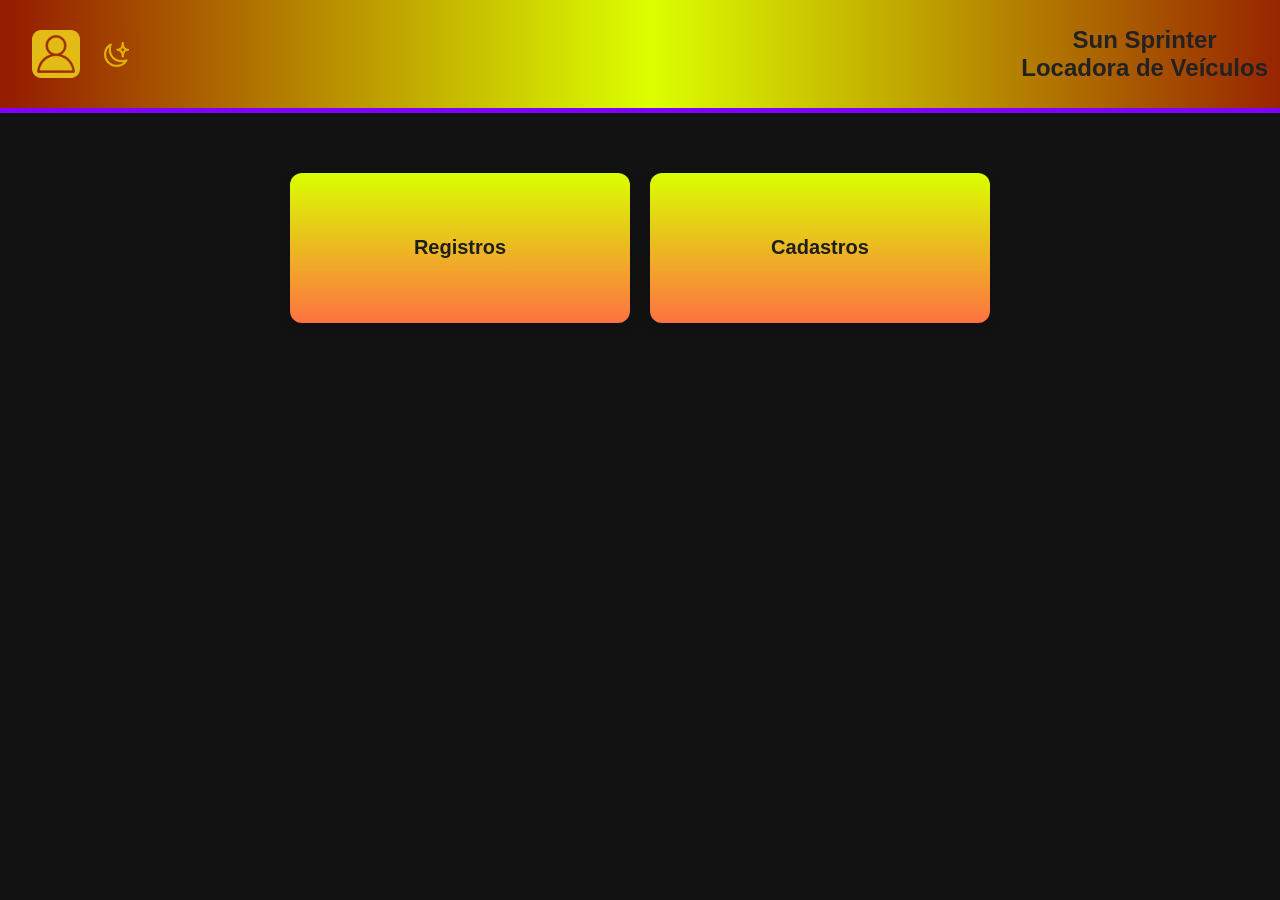
<file: dblocadora/index.html>
<!DOCTYPE html>
<html lang="en">
<head>
    <meta charset="UTF-8">
    <meta name="viewport" content="width=device-width, initial-scale=1.0">
    <link rel="stylesheet" href="src/css/indexstyle.css">
    <title>Sun Sprinter</title>
</head>
<body>
    <header>
        <div class="header-left">
            <img src="src/img/logo.png" alt="Logo" class="logo">

            <button id="toggle-dark" class="nightmode">
                <img src="src/img/moon.png" alt="moon"
                class="moon">
            </button>
            <!-- 🌙 Modo Noturno e o Script pra ele na linha 33 -->
        </div>
    
        <div class="header-center">
            <nav class="nav-links">

            </nav>
        </div>
    
        <div class="header-right">
            <h1>Sun Sprinter<br>Locadora de Veículos</h1>
        </div>
    </header>
    <div class="header-underline"></div>
    <script>
        function setCookie(nome, valor, dias) {
            const d = new Date();
            d.setTime(d.getTime() + (dias * 24 * 60 * 60 * 1000));
            const expira = "expires=" + d.toUTCString();
            document.cookie = nome + "=" + valor + ";" + expira + ";path=/";
        }
        function getCookie(nome) {
            const nomeEQ = nome + "=";
            const cookies = decodeURIComponent(document.cookie).split(';');
            for (let i = 0; i < cookies.length; i++) {
                let c = cookies[i].trim();
                if (c.indexOf(nomeEQ) === 0) return c.substring(nomeEQ.length, c.length);
            }
            return "";
        }
        if (getCookie("modoNoturno") === "true") {
            document.body.classList.add("dark-mode");
        }
        const toggleButton = document.getElementById("toggle-dark");
        toggleButton.addEventListener("click", () => {
            document.body.classList.toggle("dark-mode");
            const modoAtivo = document.body.classList.contains("dark-mode");
            setCookie("modoNoturno", modoAtivo, 30); // 30 dias de validade pro cookie
        });
        </script>
    <main>
        <main>
            <div class="container">
                <a href="src/php/routes/registros.php" class="card">
                    <h5>Registros</h5>
                </a>
                <a href="src/php/routes/form.php" class="card">
                    <h5>Cadastros</h5>
                </a>
                
            </div>
        </main>        
</body>
</html>
</file>
<file: dblocadora/src/css/indexstyle.css>
body {
    font-family: sans-serif;
    margin: 0;
    padding: 0;
    box-sizing: border-box;
    background-color: #121212;
    color: #e0e0e0;
}

body, html {
    margin: 0;
    padding: 0;
    overflow-x: hidden;
}

header {
    background: #961e00;
    background: linear-gradient(90deg, rgba(150, 30, 0, 1) 1%, rgba(220, 255, 0, 1) 50%, rgba(150, 30, 0, 1) 100%);
    color: #222;
    display: flex;
    justify-content: center;
    align-items: center;
    width: 100%;
    padding: 26px 10px;
    position:relative;
    z-index: 100;
}

.header-underline {
    width: 100%;
    height: 5px;
    background: linear-gradient(270deg, #ff0000, #ffff00, #ff0000,#7f00ff,   #7f00ff);
    background-size: 400% 400%;
    animation: neonMove 6s ease infinite;
    margin-bottom: 20px;
}
@keyframes neonMove {
    0% { background-position: 0% 50%; }
    50% { background-position: 100% 50%; }
    100% { background-position: 0% 50%; }
}
header, .header-underline {
    z-index: 100;
}

.header-left,
.header-center,
.header-right {
    flex: 1;
    display: flex;
    align-items: center;
    justify-content: center;
}

.header-left {
    justify-content: flex-start;
    padding-left: 22px;
}

.header-right {
    justify-content: flex-end;
    text-align: center;
    padding-right: 22px;
}

header h1 {
    font-size: 24px;
    margin: 0;
}
.moon {
    height: 25px;
    position: relative;
    float: right;
    filter: brightness(3) sepia(1) hue-rotate(20deg) saturate(77);
    transition: transform 0.3s ease, filter 0.3s ease;
}

.nightmode {
    background: transparent;
    border: 0px solid rgba(255, 255, 255, 0.5);
    color: #ffffff;
    padding: 12px 12px;
    margin-left: 12px;
    margin-right: 0;
    border-radius: 8px;
    cursor: pointer;
    font-size: 14px;
    backdrop-filter: blur(40px);
    transition: background 0.3s ease, color 0.3s ease, border 0.3s ease;
    text-shadow: 1px 1px 2px rgb(255, 255, 255);
}

.nightmode:hover {
    background: rgba(0, 0, 0, 0.4);
    border-color: rgb(255, 255, 255);
    color: #ffe600;
    border:none;
}

.logo {
    height: 48px;
    position:relative;
    float:right;
    filter: brightness(1);
    transition: transform 0.3s ease;
}

.logo:hover {
    filter: brightness(0) invert(1.5);
    transform: scale(1.25); 
}

.nav-links {
    display: flex;
    gap: 20px;
    justify-content: center;
    align-items: center;
    padding: 5px;
}

.nav-links a {
    color: #fff;
    text-decoration: none;
    font-weight: bold;
    padding: 8px 16px;
    background: rgba(20, 20, 20, 0.8); 
    border-radius: 30px;
    box-shadow: 0 4px 10px rgba(0, 0, 0, 0.4);
    transition: all 0.3s ease;
}

.nav-links a:hover {
    background: rgba(40, 40, 40, 0.9);
    box-shadow: 0 4px 15px rgba(0, 0, 0, 0.6);
    transform: scale(1.05);
    color: #eee;
}

body.dark-mode .nav-links a {
    background: rgba(30, 30, 30, 0.8);
    box-shadow: 0 4px 10px rgba(0, 0, 0, 0.5);
}

body.dark-mode .nav-links a:hover {
    background: rgba(50, 50, 50, 0.9);
    box-shadow: 0 4px 15px rgba(0, 0, 0, 0.7);
    color: #fff;
}
body.dark-mode {
    background-color: #121212;
    color: #e0e0e0;
}

body.dark-mode header {
    background: linear-gradient(90deg, #333333 0%, #222222 50%, #111111 100%);
    color: #f1f1f1;
}

.container {
    display: flex;
    flex-wrap: wrap;
    justify-content: center;
    gap: 20px;
    padding: 40px 0;
}
.card {
    background: linear-gradient(0deg, rgb(255, 114, 67) 0%, rgba(217, 255, 0, 1) 100%);
    border-radius: 12px;
    box-shadow: 0 4px 12px rgba(0, 0, 0, 0.15);
    padding: 30px 20px;
    width: 300px;
    text-align: center;
    text-decoration: none;
    color: #1e1e1e;
    transition: transform 0.3s ease, box-shadow 0.3s ease, background 0.3s ease, color 0.3s ease;
    display: block;
}

.card:hover {
    background: linear-gradient(0deg, #3d1c00 0%, #ffa94d 100%);
    color: #fffbe6;
    transform: translateY(-8px) scale(1.03);
    box-shadow: 0 12px 24px rgba(0, 0, 0, 0.5), 0 0 12px rgba(155, 106, 0, 0.4);
    transition: transform 0.3s ease, box-shadow 0.3s ease, background 0.3s ease, color 0.3s ease;
}

.card h5 {
    font-size: 20px;
    font-weight: bold;
}

body.dark-mode .card {
    background: linear-gradient(0deg, #444 0%, #111 100%);
    color: #f8f8f8;
    box-shadow: 0 4px 12px rgba(0, 0, 0, 0.6);
}

body.dark-mode .card:hover {
    background: linear-gradient(0deg, #222 0%, #000 100%);
    color: #ffd700;
}
</file>
